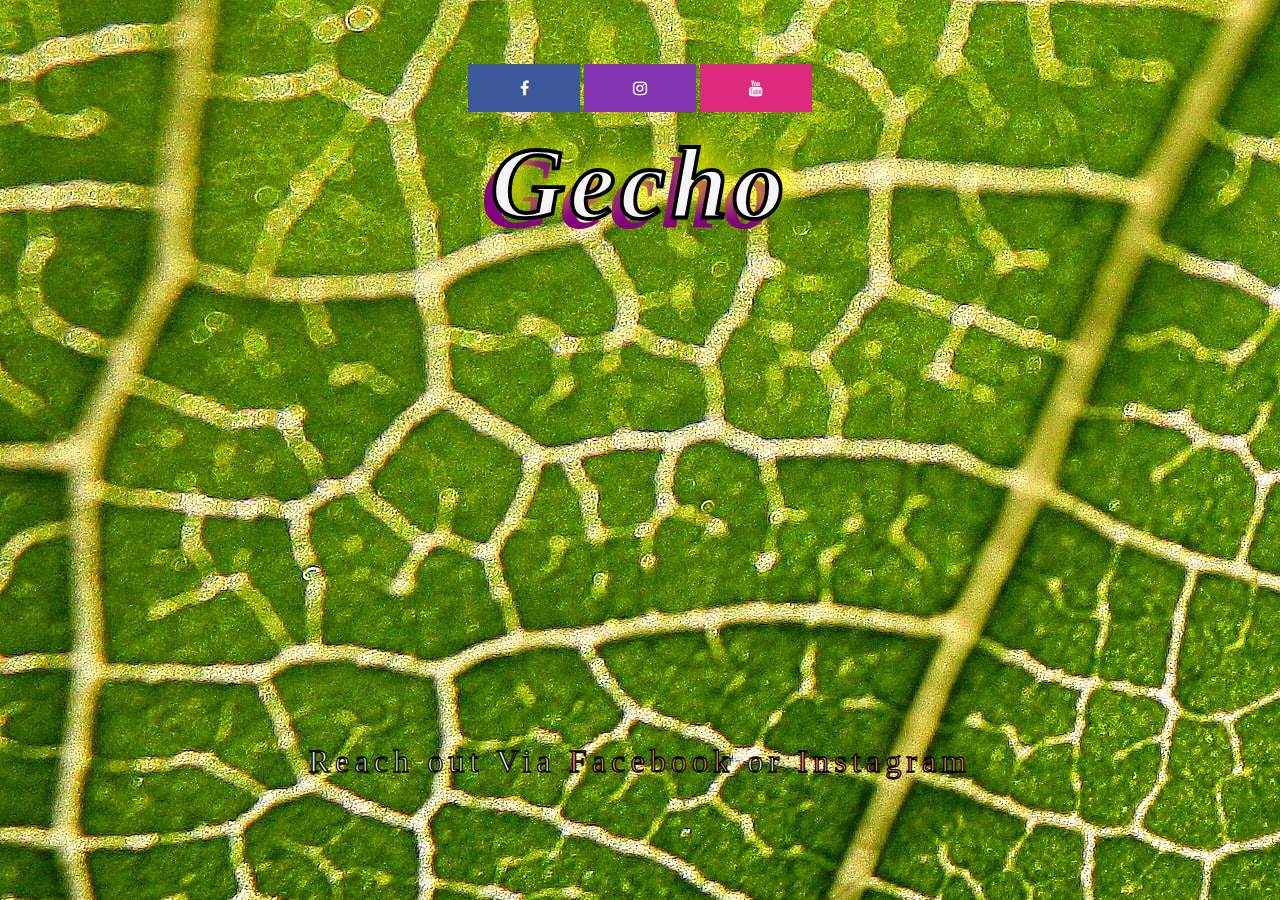
<file: GECHO.html>
<!DOCTYPE html>
<html lang="en">
<head>
    <meta charset="UTF-8">
    <meta http-equiv="X-UA-Compatible" content="IE=edge">
    <meta name="viewport" content="width=device-width, initial-scale=1.0">


    <link   rel="stylesheet"    type="text/css"   href="gecho.css">
    <link rel="stylesheet" href="https://cdnjs.cloudflare.com/ajax/libs/font-awesome/4.7.0/css/font-awesome.min.css">
<title> Gecho | Official Website </title>
</head>


<body>

    <header id="header">
        <div class="table">
            <ul class="horizontal-list">
                <li>
                    <a href="https://www.facebook.com/Gecho.Band/" class="fa fa-facebook"></a>
                </li>
                <li>
                    <a href="https://www.instagram.com/gecho.band/" class="fa fa-instagram"></a>
                </li>
                <li>
                    <a href="https://www.youtube.com/channel/UCIamFSeJ3nbedTnM_J9S9HA" class="fa fa-youtube"> </a>
                </li>
            </ul>
        </div>

        <h1>Gecho</h1>


    </header>


    <div class="embed-youtube">
        <iframe width="890" height="501" src="https://www.youtube.com/embed/r5-9YXA9Dog" title="YouTube video player" frameborder="0" allow="accelerometer; autoplay; clipboard-write; encrypted-media; gyroscope; picture-in-picture" allowfullscreen></iframe>
    </div>

    <div class="table">
        <h2>Reach out Via 
            <a class="contact" href="https://www.youtube.com/channel/UCIamFSeJ3nbedTnM_J9S9HA">Facebook</a> or <a class="contact" href="https://www.instagram.com/gecho.band/">Instagram</a> </h2>
    </div>



</body>
</html>
</file>
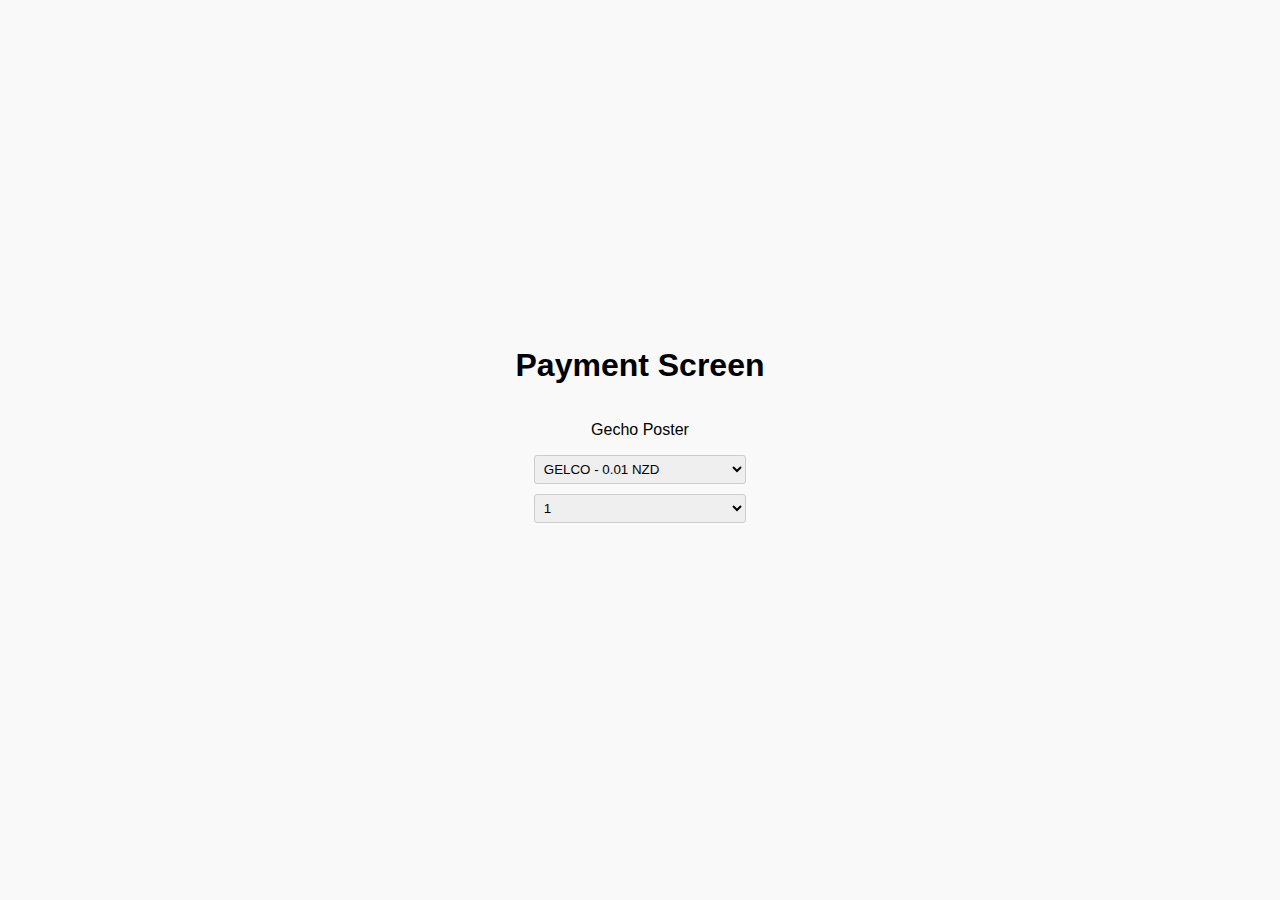
<file: paymentScreen.html>
<!DOCTYPE html>
<html lang="en">
<head>
    <meta charset="UTF-8">
    <meta http-equiv="X-UA-Compatible" content="IE=edge">
    <meta name="viewport" content="width=device-width, initial-scale=1.0">
    <title>Payment Screen</title>
    <style>
        body {
            margin: 0;
            padding: 0;
            font-family: Arial, sans-serif;
        }
        .container {
            display: flex;
            flex-direction: column;
            align-items: center;
            justify-content: center;
            height: 100vh;
            background-color: #f9f9f9;
        }
        h1 {
            margin-top: 0;
        }
        form {
            display: flex;
            flex-direction: column;
            align-items: center;
            justify-content: center;
            background-color: white;
            padding: 20px;
            border-radius: 5px;
            box-shadow: 0px 2px 5px rgba(0, 0, 0, 0.3);
        }
        label {
            font-weight: bold;
            margin-bottom: 10px;
        }
        input[type="text"], input[type="email"], input[type="number"], select {
            padding: 5px;
            margin-bottom: 10px;
            width: 100%;
            box-sizing: border-box;
            border-radius: 3px;
            border: 1px solid #ccc;
        }
        input[type="submit"] {
            background-color: #4CAF50;
            color: white;
            padding: 10px 20px;
            border: none;
            border-radius: 3px;
            cursor: pointer;
        }
    </style>
</head>
<body>
    <div class="container">
        <h1>Payment Screen</h1>
        <div>
            <div id="smart-button-container">
                <div style="text-align: center;">
                  <div style="margin-bottom: 1.25rem;">
                    <p>Gecho Poster</p>
                    <select id="item-options"><option value="GELCO" price="0.01">GELCO - 0.01 NZD</option><option value="CIOKKO" price="0.01">CIOKKO - 0.01 NZD</option></select>
                    <select style="visibility: hidden" id="quantitySelect"><option value="1">1</option><option value="2">2</option><option value="3">3</option><option value="4">4</option><option value="5">5</option><option value="6">6</option><option value="7">7</option><option value="8">8</option><option value="9">9</option><option value="10">10</option><option value="11">11</option><option value="12">12</option><option value="13">13</option><option value="14">14</option><option value="15">15</option><option value="16">16</option><option value="17">17</option><option value="18">18</option><option value="19">19</option><option value="20">20</option><option value="21">21</option><option value="22">22</option><option value="23">23</option><option value="24">24</option><option value="25">25</option><option value="26">26</option><option value="27">27</option><option value="28">28</option><option value="29">29</option><option value="30">30</option><option value="31">31</option><option value="32">32</option><option value="33">33</option><option value="34">34</option><option value="35">35</option><option value="36">36</option><option value="37">37</option><option value="38">38</option><option value="39">39</option><option value="40">40</option><option value="41">41</option><option value="42">42</option><option value="43">43</option><option value="44">44</option><option value="45">45</option><option value="46">46</option><option value="47">47</option><option value="48">48</option><option value="49">49</option><option value="50">50</option><option value="51">51</option><option value="52">52</option><option value="53">53</option><option value="54">54</option><option value="55">55</option><option value="56">56</option><option value="57">57</option><option value="58">58</option><option value="59">59</option><option value="60">60</option><option value="61">61</option><option value="62">62</option><option value="63">63</option><option value="64">64</option><option value="65">65</option><option value="66">66</option><option value="67">67</option><option value="68">68</option><option value="69">69</option><option value="70">70</option><option value="71">71</option><option value="72">72</option><option value="73">73</option><option value="74">74</option><option value="75">75</option><option value="76">76</option><option value="77">77</option><option value="78">78</option><option value="79">79</option><option value="80">80</option><option value="81">81</option><option value="82">82</option><option value="83">83</option><option value="84">84</option><option value="85">85</option><option value="86">86</option><option value="87">87</option><option value="88">88</option><option value="89">89</option><option value="90">90</option><option value="91">91</option><option value="92">92</option><option value="93">93</option><option value="94">94</option><option value="95">95</option><option value="96">96</option><option value="97">97</option><option value="98">98</option><option value="99">99</option><option value="100">100</option></select>
                  </div>
                <div id="paypal-button-container"></div>
                </div>
              </div>
              <script src="https://www.paypal.com/sdk/js?client-id=AW0qiPaIA2dxe0WUltid5V_rklbZzkJZwgNG1fgxtZLdwCZunMuD2T_LaIMoQceludlnOOfgMxxBxxJf&enable-funding=venmo&currency=NZD" data-sdk-integration-source="button-factory"></script>
              <script>
                function initPayPalButton() {
                  var shipping = 0;
                  var itemOptions = document.querySelector("#smart-button-container #item-options");
              var quantity = parseInt(100);
              var quantitySelect = document.querySelector("#smart-button-container #quantitySelect");
              if (!isNaN(quantity)) {
                quantitySelect.style.visibility = "visible";
              }
              var orderDescription = 'Gecho Poster';
              if(orderDescription === '') {
                orderDescription = 'Item';
              }
              paypal.Buttons({
                style: {
                  shape: 'rect',
                  color: 'gold',
                  layout: 'vertical',
                  label: 'paypal',
                  
                },
                createOrder: function(data, actions) {
                  var selectedItemDescription = itemOptions.options[itemOptions.selectedIndex].value;
                  var selectedItemPrice = parseFloat(itemOptions.options[itemOptions.selectedIndex].getAttribute("price"));
                  var tax = (15 === 0 || false) ? 0 : (selectedItemPrice * (parseFloat(15)/100));
                  if(quantitySelect.options.length > 0) {
                    quantity = parseInt(quantitySelect.options[quantitySelect.selectedIndex].value);
                  } else {
                    quantity = 1;
                  }
          
                  tax *= quantity;
                  tax = Math.round(tax * 100) / 100;
                  var priceTotal = quantity * selectedItemPrice + parseFloat(shipping) + tax;
                  priceTotal = Math.round(priceTotal * 100) / 100;
                  var itemTotalValue = Math.round((selectedItemPrice * quantity) * 100) / 100;
          
                  return actions.order.create({
                    purchase_units: [{
                      description: orderDescription,
                      amount: {
                        currency_code: 'NZD',
                        value: priceTotal,
                        breakdown: {
                          item_total: {
                            currency_code: 'NZD',
                            value: itemTotalValue,
                          },
                          shipping: {
                            currency_code: 'NZD',
                            value: shipping,
                          },
                          tax_total: {
                            currency_code: 'NZD',
                            value: tax,
                          }
                        }
                      },
                      items: [{
                        name: selectedItemDescription,
                        unit_amount: {
                          currency_code: 'NZD',
                          value: selectedItemPrice,
                        },
                        quantity: quantity
                      }]
                    }]
                  });
                },
                onApprove: function(data, actions) {
                  return actions.order.capture().then(function(orderData) {
                    
                    // Full available details
                    console.log('Capture result', orderData, JSON.stringify(orderData, null, 2));
          
                    // Show a success message within this page, e.g.
                    const element = document.getElementById('paypal-button-container');
                    element.innerHTML = '';
                    element.innerHTML = '<h3>Thank you for your payment!</h3>';
          
                    // Or go to another URL:  actions.redirect('thank_you.html');

                  });
                },
                onError: function(err) {
                  console.log(err);
                },
              }).render('#paypal-button-container');
            }
            initPayPalButton();
              </script>
        </div>
    </div>
</body>
</html>
</file>
<file: gecho.css>
*{
    margin: 0;
    padding: 0;
    list-style: none;
    text-decoration: none;
    
}

@import url(//db.onlinewebfonts.com/c/94f4f6f12e1716b871141ea5e5fc6988?family=Sofachrome);

@font-face {font-family: "Sofachrome"; 
    src: url("//db.onlinewebfonts.com/t/94f4f6f12e1716b871141ea5e5fc6988.eot"); 
    src: url("//db.onlinewebfonts.com/t/94f4f6f12e1716b871141ea5e5fc6988.eot?#iefix") format("embedded-opentype"), 
    url("//db.onlinewebfonts.com/t/94f4f6f12e1716b871141ea5e5fc6988.woff2") format("woff2"), 
    url("//db.onlinewebfonts.com/t/94f4f6f12e1716b871141ea5e5fc6988.woff") format("woff"), 
    url("//db.onlinewebfonts.com/t/94f4f6f12e1716b871141ea5e5fc6988.ttf") format("truetype"), 
    url("//db.onlinewebfonts.com/t/94f4f6f12e1716b871141ea5e5fc6988.svg#Sofachrome") format("svg"); 
}


body {
    background-image: url(background2.jpeg);
    font-family: 'Sofachrome';
    width: 100vw;
    height: 100vh;

}

.contact {
    width: 100%;
    color: salmon;
    font-family: 'Sofachrome';
    font-size: 2rem;
    font-weight: 100;
    letter-spacing: 0.4vw;
    text-align: center;
    -webkit-text-stroke-width: 0.1vw;
    -webkit-text-stroke-color: black;
    margin-top: 6rem;
}

a:hover {
    opacity: 0.7;
  }

div.table {
    display: table;
    margin: 0 auto;
    background-color: none;
    margin-bottom: 1%;
}

ul.horizontal-list{
    padding: 5vw 30vw 0;
    list-style: none;
    /*background-color: none;*/
}

ul.horizontal-list li {
    display: inline;
}

.embed-youtube {
    /*display: table;
    margin: 0 auto;*/
    margin: auto;
    margin-top: 5vh;
    width: 60vw;
    height: 40%;
    overflow: hidden;
    position: relative;
    
}

.embed-youtube iframe {
    margin: auto;
    left: 0;
    top: 0;
    height: 100%;
    width: 100%;
    position: absolute;
}


/* Style all font awesome icons */
.fa {
    padding: 1.25vw;
    font-size: 3.75vw;
    width: 6.25vw;
    text-align: center;
    text-decoration: none;

  }
  
  /* Add a hover effect if you want */
  .fa:hover {
    opacity: 0.7;
  }
  
  /* Set a specific color for each brand */
  
  /* Facebook */
  .fa-facebook {
    background: #3B5998;
    color: white;
  }


  .fa-instagram {
    background: #8134AF;
    color: white;
  }

  .fa-youtube {
    background: #dd2a7b;
    color: white;
  }


h1 {
    width: 100%;
    color: whitesmoke;
    text-shadow: 0.1em -0.1em 0.2em yellow, -0.1em 0.1em purple;
    font-family: 'Sofachrome';
    font-style: italic;
    font-size: 8vw;
    font-weight: 700;
    letter-spacing: 0.4vw;
    text-align: center;
    -webkit-text-stroke-width: 0.3vw;
    -webkit-text-stroke-color: black;
}

h2 {
    width: 100%;
    color: whitesmoke;
    font-family: 'Sofachrome';
    font-size: 2rem;
    font-weight: 100;
    letter-spacing: 0.4vw;
    text-align: center;
    -webkit-text-stroke-width: 0.1vw;
    -webkit-text-stroke-color: black;
    margin-top: 6rem;
}

.header{
    margin: auto;
    width: 100%;
    height: 20%;
    display: block;
    background-color: #f4a259;
}
</file>
